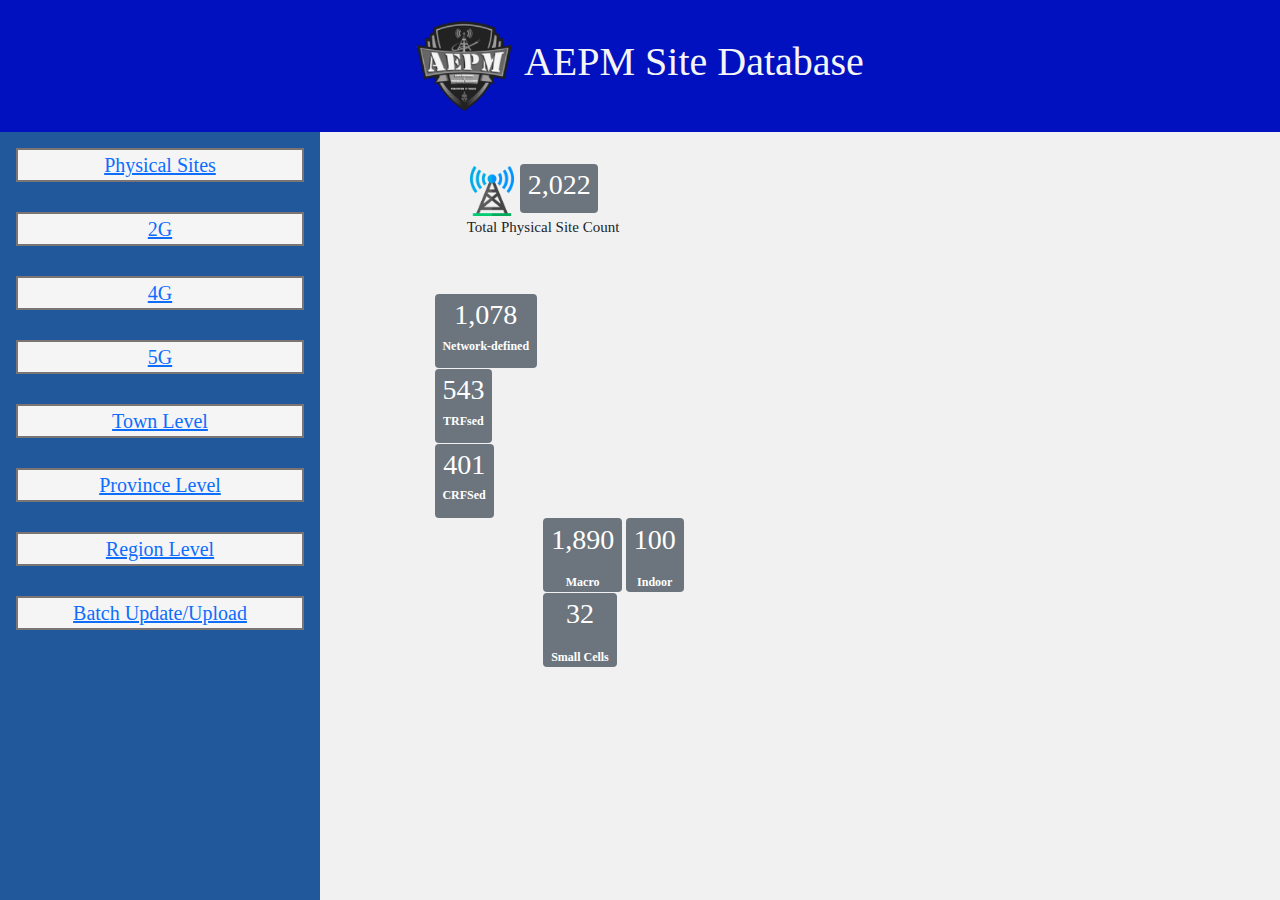
<file: index.html>
<!DOCTYPE html>
<html>
    <head>
      <meta name="viewport" content="width=device-width, initial-scale=1">
      <link rel="stylesheet" href="bootstrap-5.1.3-dist/css/bootstrap.min.css"/>
      <link rel = "stylesheet" href="style.css"/>
        </head>
    <body>
      <div class="row">
        <div class="header">
          <div class="col">
            <div class="card-body">
              <img src="images/logo.png" width="100px"; height="100px";/>
                     AEPM Site Database </div>
              </div>
          </div>
         </div>

      <div class="row">
          <div class="col-4">
            <ul class="menu">
            <li class="mynav">
              <a href="physical.html" target="_blank">Physical Sites</a></li><br/>
            <li class="mynav">
              <a href="2G.html">2G</a></li><br/>
            <li class="mynav">
              <a href="4G.html">4G</a></li><br/>
            <li class="mynav">
              <a href="5G.html">5G</a></li><br/>
            <li class="mynav">
              <a href="town.html">Town Level</a></li><br/>
            <li class="mynav">
              <a href="province.html">Province Level</a></li><br/>
            <li class="mynav">
              <a href="region.html">Region Level</a></li><br/>
            <li class="mynav">
              <a href="batch.html">Batch Update/Upload</a></li>
            </ul>
          </div>
          <br/>

          <div class="col-5">
            <div class="summary">
            <img src="images/tower icon.png" width="50px"; height="50px;"/>
            <div class="badge bg-secondary"><h3>2,022</h3>
              </div><br/>
                Total Physical Site Count
              </div>
              <br/>
          <div class="col-7">
            <div class="col">
              <div class="badge bg-secondary"><h3>1,078</h3>
              <div> Network-defined</div> <br/></div></div>
            <div class="col">
              <div class="badge bg-secondary"><h3>543</h3>
                <div> TRFsed</div> <br/></div></div>
            <div class="col">
              <div class="badge bg-secondary"><h3>401</h3>
                <div> CRFSed</div> <br/></div></div>
        </div>
           </div>  
           </div>


            <div class="row justify-content-md-center">
              <div class="col col-lg-2">
            <div class="badge bg-secondary"><h3>1,890</h3><br/>
            <div>Macro</div></div>
            <div class="badge bg-secondary"><h3>100</h3><br/>
            <div>Indoor</div></class></div>
            <div class="badge bg-secondary"><h3>32</h3><br/>
            <div>Small Cells</div></div>
            </div>
              </div>
        </body>

        <!-- Script Files -->>
        <script src="https://cdn.jsdelivr.net/npm/@popperjs/core@2.11.6/dist/umd/popper.min.js" integrity="sha384-oBqDVmMz9ATKxIep9tiCxS/Z9fNfEXiDAYTujMAeBAsjFuCZSmKbSSUnQlmh/jp3" crossorigin="anonymous"></script>
        <script src="bootstrap-5.1.3-dist/js/bootstrap.min.js"> </script>
        <script src="bootstrap-5.1.3-dist/js/bootstrap.bundle.min.js"> </script>
</html>
</file>
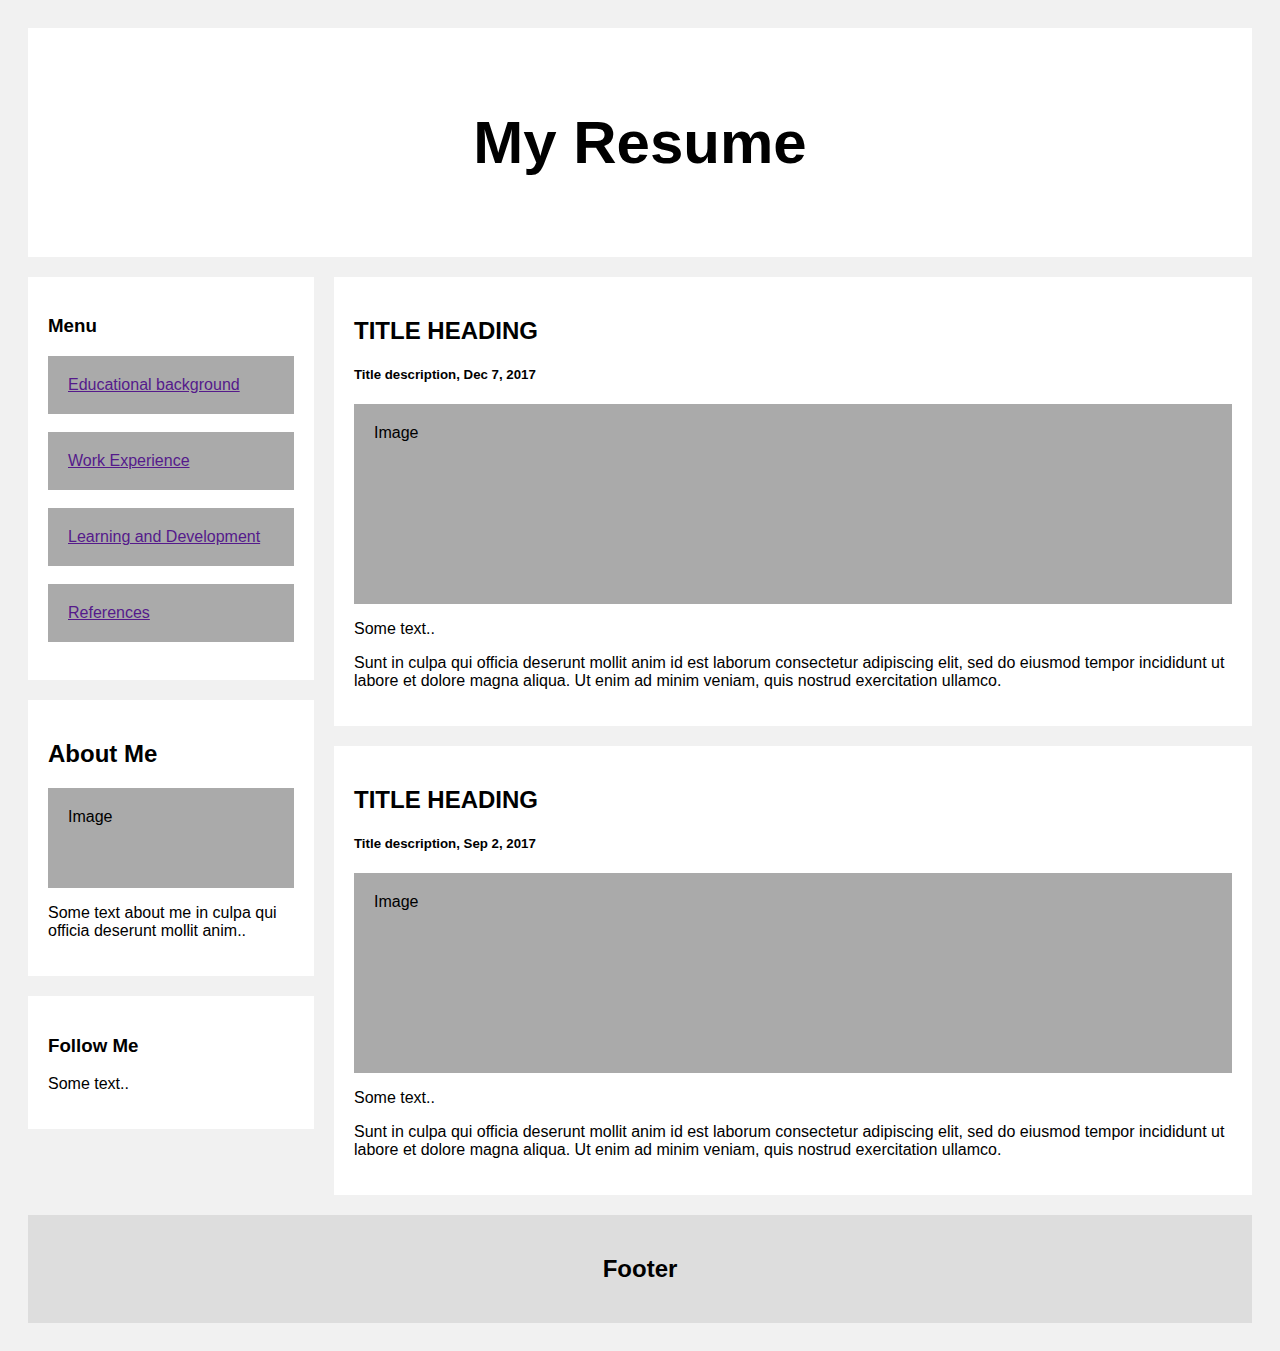
<file: blog-layout copy.html>
<!DOCTYPE html>
<html>
<head>
<meta name="viewport" content="width=device-width, initial-scale=1">
<style>
* {
  box-sizing: border-box;
}

/* Add a gray background color with some padding */
body {
  font-family: Arial;
  padding: 20px;
  background: #f1f1f1;
}

/* Header/Blog Title */
.header {
  padding: 30px;
  font-size: 40px;
  text-align: center;
  background: white;
}

/* Create two unequal columns that floats next to each other */
/* Left column */
.leftcolumn {   
  float: left;
  width: 75%;
}

/* Right column */
.rightcolumn {
  float: left;
  width: 25%;
  padding-right: 20px;
}

/* Fake image */
.fakeimg {
  background-color: #aaa;
  width: 100%;
  padding: 20px;
}

/* Add a card effect for articles */
.card {
   background-color: white;
   padding: 20px;
   margin-top: 20px;
}

/* Clear floats after the columns */
.row:after {
  content: "";
  display: table;
  clear: both;
}

/* Footer */
.footer {
  padding: 20px;
  text-align: center;
  background: #ddd;
  margin-top: 20px;
}

/* Responsive layout - when the screen is less than 800px wide, make the two columns stack on top of each other instead of next to each other */
@media screen and (max-width: 800px) {
  .leftcolumn, .rightcolumn {   
    width: 100%;
    padding: 0;
  }
}
</style>
</head>
<body>

<div class="header">
  <h2>My Resume</h2>
</div>

<div class="row">
  <div class="rightcolumn">
	<div class="card">
      <h3>Menu</h3>
      <div class="fakeimg"><a href="">Educational background</a></div><br>
      <div class="fakeimg"><a href="">Work Experience</a></div><br>
      <div class="fakeimg"><a href="">Learning and Development</a></div><br>
	  <div class="fakeimg"><a href="">References</a></div><br>
    </div>
    <div class="card">
      <h2>About Me</h2>
      <div class="fakeimg" style="height:100px;">Image</div>
      <p>Some text about me in culpa qui officia deserunt mollit anim..</p>
    </div>
    <div class="card">
      <h3>Follow Me</h3>
      <p>Some text..</p>
    </div>
  </div>
  <div class="leftcolumn">
    <div class="card">
      <h2>TITLE HEADING</h2>
      <h5>Title description, Dec 7, 2017</h5>
      <div class="fakeimg" style="height:200px;">Image</div>
      <p>Some text..</p>
      <p>Sunt in culpa qui officia deserunt mollit anim id est laborum consectetur adipiscing elit, sed do eiusmod tempor incididunt ut labore et dolore magna aliqua. Ut enim ad minim veniam, quis nostrud exercitation ullamco.</p>
    </div>
    <div class="card">
      <h2>TITLE HEADING</h2>
      <h5>Title description, Sep 2, 2017</h5>
      <div class="fakeimg" style="height:200px;">Image</div>
      <p>Some text..</p>
      <p>Sunt in culpa qui officia deserunt mollit anim id est laborum consectetur adipiscing elit, sed do eiusmod tempor incididunt ut labore et dolore magna aliqua. Ut enim ad minim veniam, quis nostrud exercitation ullamco.</p>
    </div>
  </div>

</div>

<div class="footer">
  <h2>Footer</h2>
</div>

</body>
</html>
</file>
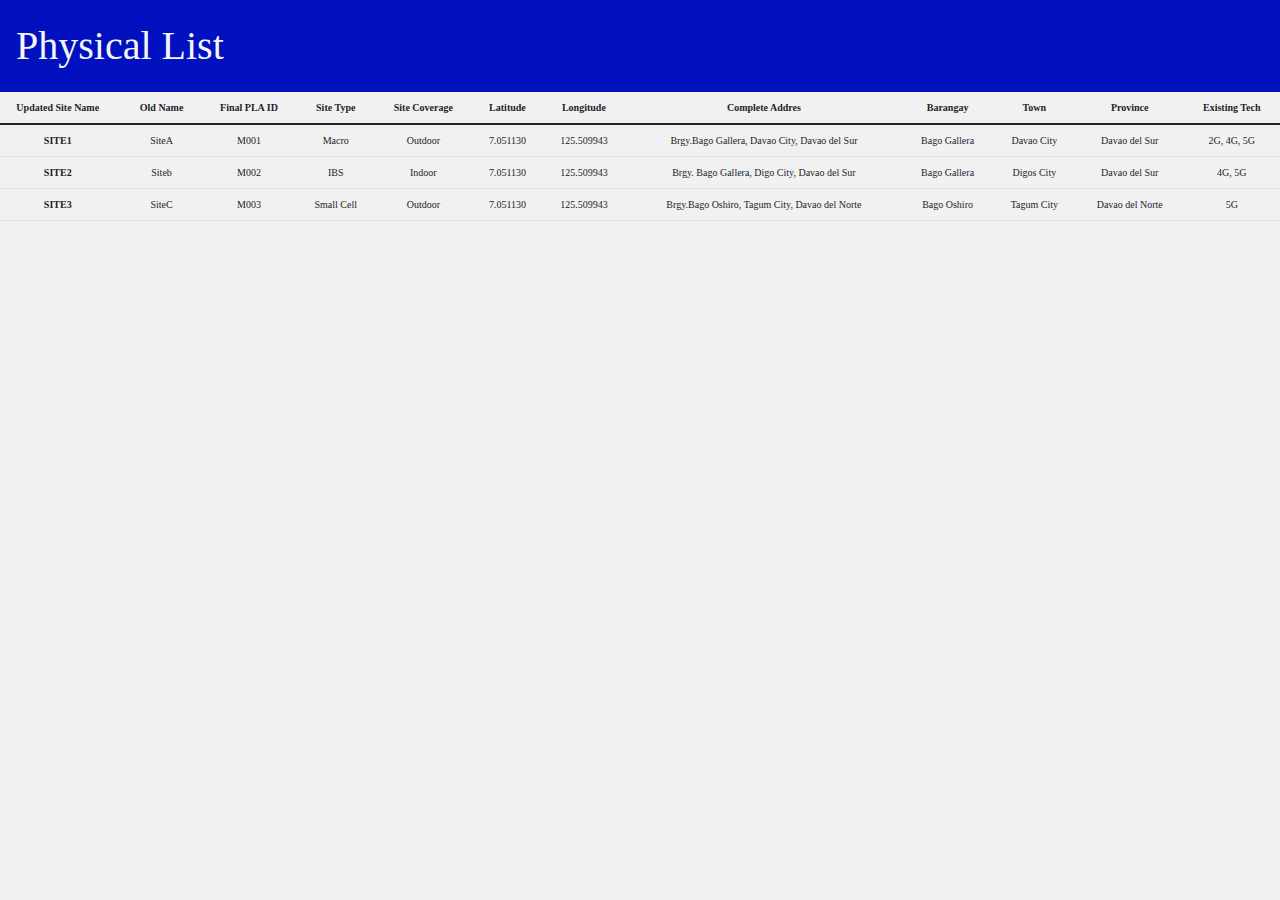
<file: physical.html>
<!DOCTYPE html>
<html>
    <head>
        <meta name="viewport" content="width=device-width, initial-scale=1">
        <link rel="stylesheet" href="bootstrap-5.1.3-dist/css/bootstrap.min.css"/>
        <link rel = "stylesheet" href="style.css"/>
          </head>
          <body>
            <div class="row">
              <div class="header2">
                <div class="col">
                  <div class="card-body">
                    <div>Physical List </div>
                    </div>
                </div>
                </div>

                <div class="table1">
                <table class="table">
                    <thead>
                      <tr>
                        <th scope="col">Updated Site Name</th>
                        <th scope="col">Old Name</th>
                        <th scope="col">Final PLA ID</th>
                        <th scope="col">Site Type</th>
                        <th scope="col">Site Coverage</th>
                        <th scope="col">Latitude</th>
                        <th scope="col">Longitude</th>
                        <th scope="col">Complete Addres</th>
                        <th scope="col">Barangay</th>
                        <th scope="col">Town</th>
                        <th scope="col">Province</th>
                        <th scope="col">Existing Tech</th>
                      </tr>
                    </thead>
                    <tbody>
                      <tr>
                        <th scope="row">SITE1</th>
                        <td>SiteA</td>
                        <td>M001</td>
                        <td>Macro</td>
                        <td>Outdoor</td>
                        <td>7.051130</td>
                        <td>125.509943</td>
                        <td>Brgy.Bago Gallera, Davao City, Davao del Sur</td>
                        <td>Bago Gallera</td>
                        <td>Davao City</td>
                        <td>Davao del Sur</td>
                        <td>2G, 4G, 5G</td>
                      </tr>
                      <tr>
                        <th scope="row">SITE2</th>
                        <td>Siteb</td>
                        <td>M002</td>
                        <td>IBS</td>
                        <td>Indoor</td>
                        <td>7.051130</td>
                        <td>125.509943</td>
                        <td>Brgy. Bago Gallera, Digo City, Davao del Sur</td>
                        <td>Bago Gallera</td>
                        <td>Digos City</td>
                        <td>Davao del Sur</td>
                        <td>4G, 5G</td>
                      </tr>
                      <tr>
                        <th scope="row">SITE3</th>
                        <td>SiteC</td>
                        <td>M003</td>
                        <td>Small Cell</td>
                        <td>Outdoor</td>
                        <td>7.051130</td>
                        <td>125.509943</td>
                        <td>Brgy.Bago Oshiro, Tagum City, Davao del Norte</td>
                        <td>Bago Oshiro</td>
                        <td>Tagum City</td>
                        <td>Davao del Norte</td>
                        <td>5G</td>
                      </tr>
                    </tbody>
                  </table>
                </div>
               </div></body>



                <!-- Script Files -->
        <script src="https://cdn.jsdelivr.net/npm/@popperjs/core@2.11.6/dist/umd/popper.min.js" integrity="sha384-oBqDVmMz9ATKxIep9tiCxS/Z9fNfEXiDAYTujMAeBAsjFuCZSmKbSSUnQlmh/jp3" crossorigin="anonymous"></script>
        <script src="bootstrap-5.1.3-dist/js/bootstrap.min.js"> </script>
        <script src="bootstrap-5.1.3-dist/js/bootstrap.bundle.min.js"> </script>
    </html>
</file>
<file: style.css>
* {
box-sizing: border-box;
    }
    body {
font-family: 'Trebuchet MS';
background: #f1f1f1;
    }
.header {
    font-size: 40px;
    text-align: center;
    background: rgb(2, 17, 191);
    color: whitesmoke;
            }
.menu {
font-size: 20px;
color: white;
list-style-type: none;
margin: 0;
padding: 1rem;
width: 25%;
background: rgb(33, 88, 156);
height: 100%; 
position: fixed;

          }
.mynav {
    border: 2px solid rgb(122, 116, 116);
    text-align: center;
    border-bottom: 2px solid rgb(122, 116, 116);
    background-color: whitesmoke;
}

.summary {
    padding:2rem;
    border: none;
    font-size: 15px;
}

.sitetype{
    float: right;
    border: none;
}


.header2 {
    font-size: 40px;
    text-align: left;
    background: rgb(2, 17, 191);
    color: whitesmoke;
            }      

.table1 {
    font-size: 10px;
    text-align: center;
    padding-left: 0.5em;
}
</file>
